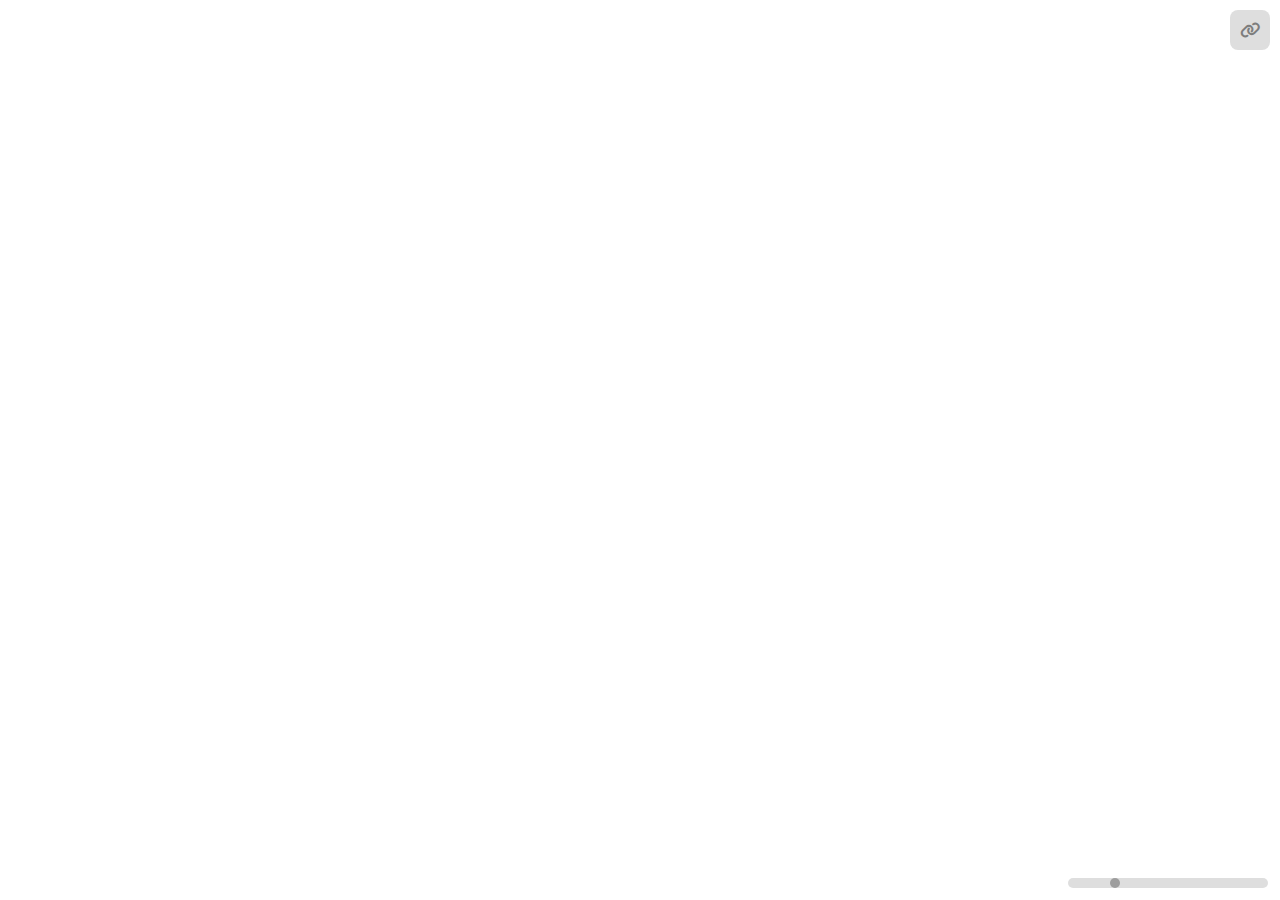
<file: index.html>
<!DOCTYPE html>
<html lang="en">
<head>
    <meta charset="UTF-8">
    <meta name="viewport" content="width=device-width, initial-scale=1.0">
    <title>Notas</title>
    <link rel="stylesheet" href="style.css">
    <link href="https://cdnjs.cloudflare.com/ajax/libs/font-awesome/6.0.0/css/all.min.css" rel="stylesheet">
</head>
<body>
    <div id="container">
        <div id="noteArea" contenteditable="true"></div>
    </div>
    <input type="range" id="fontSizeSlider" min="10" max="100" value="30">
<div id="linkButtonContainer">
    <button id="linkButton">
       <i class="fa fa-link"></i> <!-- Ícono de vínculo de Font Awesome -->
    </button>
</div>
    <script src="script.js"></script>
</body>
</html>
</file>
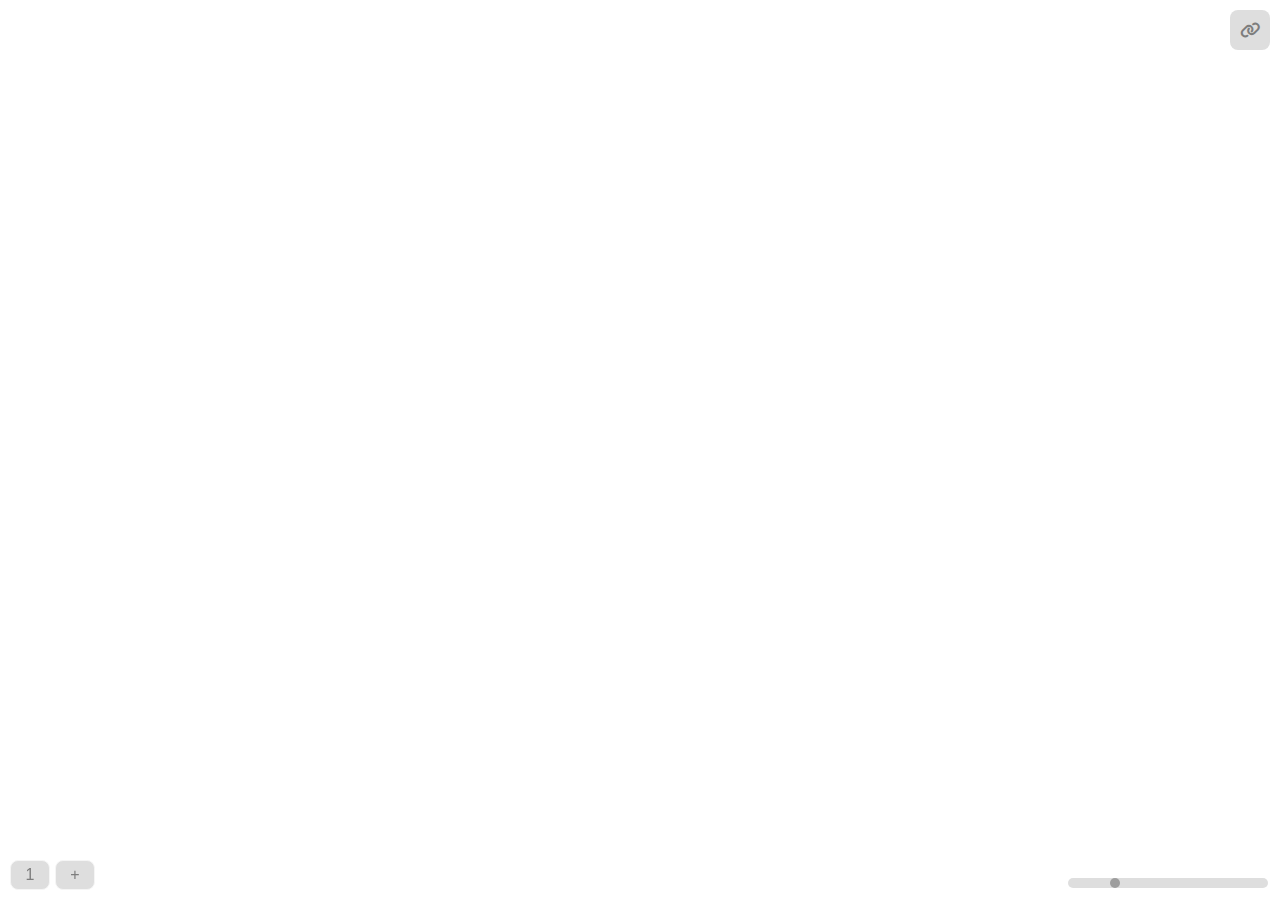
<file: 02/index.html>
<!DOCTYPE html>
<html lang="en">
<head>
    <meta charset="UTF-8">
    <meta name="viewport" content="width=device-width, initial-scale=1.0">
    <title>Notas</title>
    <link rel="stylesheet" href="style.css">
     <link href="https://cdnjs.cloudflare.com/ajax/libs/font-awesome/6.0.0/css/all.min.css" rel="stylesheet">
</head>
<body>
    <div id="container">
        <div id="noteArea" contenteditable="true"></div>
    </div>
    <input type="range" id="fontSizeSlider" min="10" max="100" value="30">
    <div id="buttonContainer"></div>
             <div id="linkButtonContainer">
    <button id="linkButton">
       <i class="fa fa-link"></i> <!-- Ícono de vínculo de Font Awesome -->
    </button>
    
</div>
    
    <script src="script.js"></script>
</body>
</html>
</file>
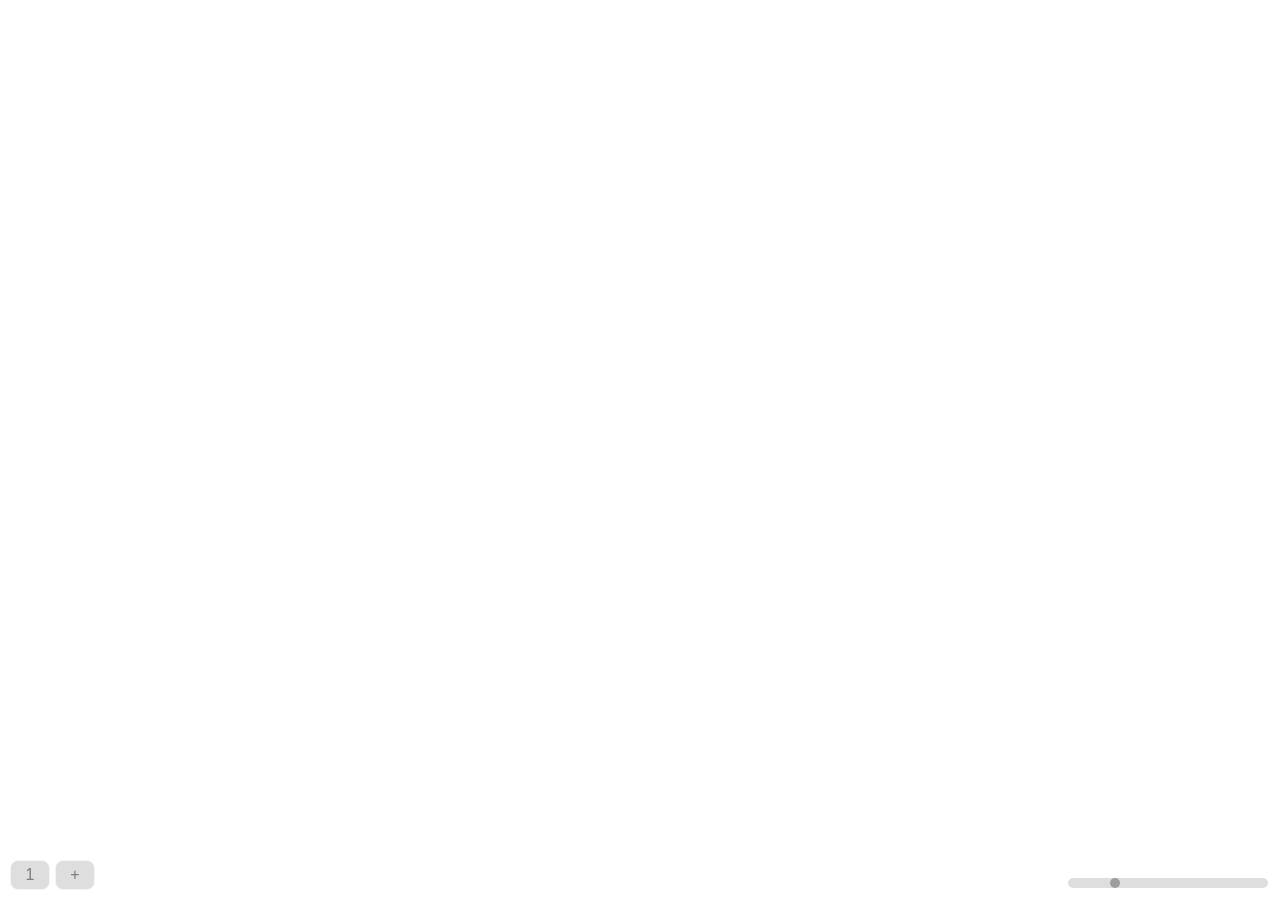
<file: test.html>
<!DOCTYPE html>
<html lang="en">
<head>
    <meta charset="UTF-8">
    <meta name="viewport" content="width=device-width, initial-scale=1.0">
    <title>Notas</title>
    <link rel="stylesheet" href="style2.css">
</head>
<body>
    <div id="container">
        <textarea id="noteArea"></textarea>
    </div>
    <input type="range" id="fontSizeSlider" min="10" max="100" value="30">
    <div id="buttonContainer"></div>
    <script src="script2.js"></script>
</body>
</html>
</file>
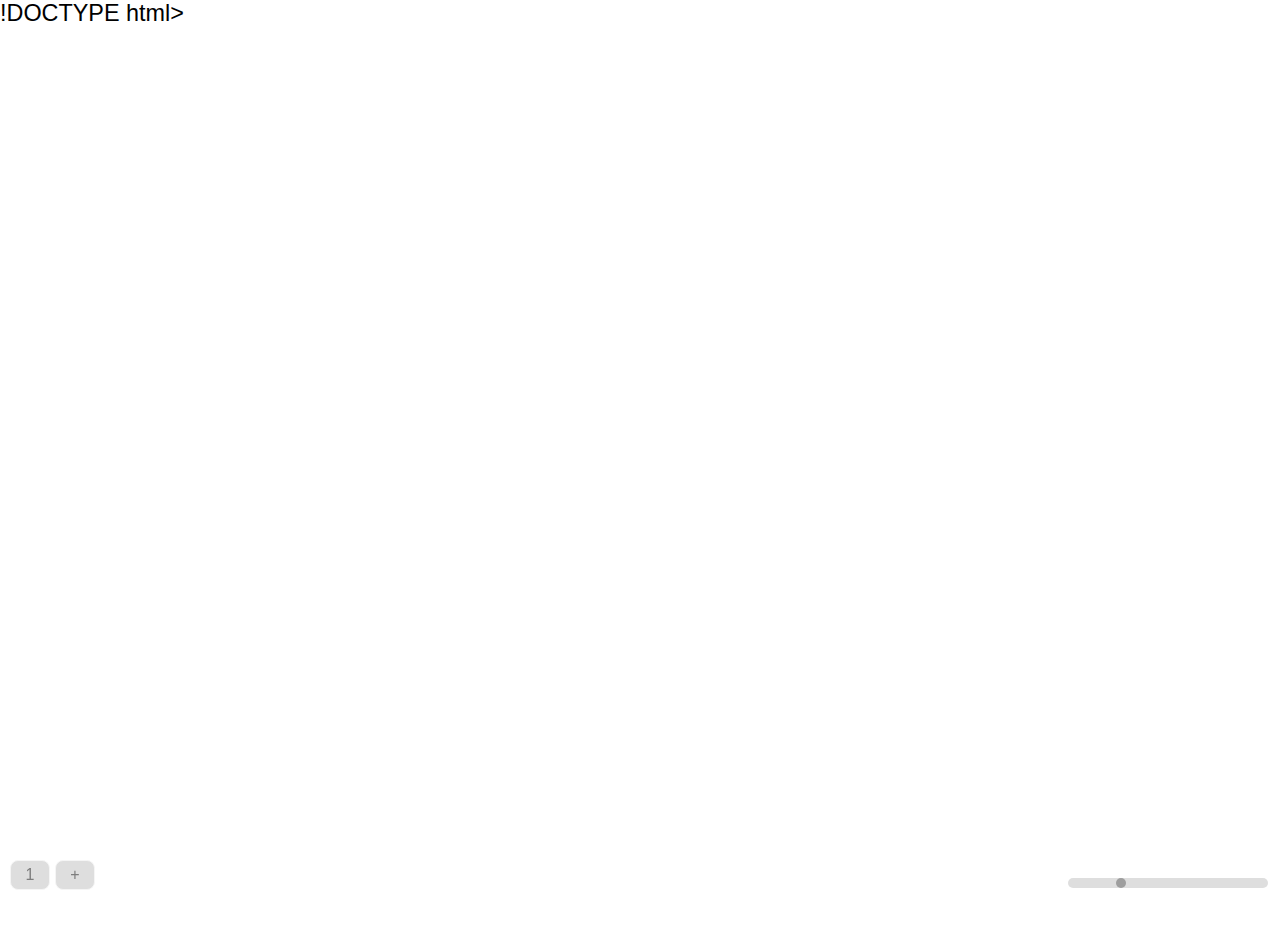
<file: text.html>
!DOCTYPE html>
<html lang="en">
<head>
    <meta charset="UTF-8">
    <meta name="viewport" content="width=device-width, initial-scale=1.0">
    <title>Notas</title>
    <link rel="stylesheet" href="style2.css">
</head>
<body>
    <div id="container">
        <textarea id="noteArea" rows="10" cols="30"></textarea>
    </div>
    <input type="range" id="fontSizeSlider" min="10" max="50" value="20">
    <script src="script2.js"></script>
    
<div id="buttonContainer">
    <button onclick="selectNote(1)">1</button>
    <button onclick="selectNote(2)">2</button>
    <button onclick="selectNote(3)">3</button>
    <button onclick="selectNote(4)">4</button>
</div>
    
</body>
</html>
</file>
<file: style.css>
:root {
  --track-height: 10px;
  --track-width: 200px;
  --track-color: #dedede;
  --thumb-color: #9e9e9e;
  --button-color: #dedede;
  --buttontext-color: #7d7d7d;
  --hover-color: whitesmoke;
  --link-blue: #007BFF;
  --delete-color: #007BFF;
}

body {
  font-family: Helvetica, Arial, sans-serif;
  font-size: 23.4px;
  margin: 0;
  padding: 0;
  height: 100vh;
  box-sizing: border-box;
}

#container {
  height: 100%;
  width: 100%;
  box-sizing: border-box;
}

#noteArea {
  width: 100%;
  height: 100%;
  border: none;
  outline: none;
  font-size: 20px;
  resize: none;
  padding: 40px;
  box-sizing: border-box;
  overflow: auto;
  font-family: monospace;
}

#noteArea:focus {
  outline: none;
}

input[type=range] {
  position: fixed;
  bottom: var(--track-height);
  right: var(--track-height);
  width: var(--track-width);
  -webkit-appearance: none;
  appearance: none;
  background: var(--track-color);
  border-radius: calc(var(--track-height) / 2);
  outline: none;
}

input[type=range]::-webkit-slider-thumb {
  -webkit-appearance: none;
  appearance: none;
  width: var(--track-height);
  height: var(--track-height);
  background: var(--thumb-color);
  border-radius: 50%;
  cursor: pointer;
}

input[type=range]::-moz-range-thumb {
  width: var(--track-height);
  height: var(--track-height);
  background: var(--thumb-color);
  border-radius: 50%;
  cursor: pointer;
}

#linkButtonContainer {
  position: fixed;
  top: var(--track-height);
  right: var(--track-height);
}

#linkButton {
  background-color: var(--button-color);
  border-radius: 8px;
  padding: 10px;
  font-size: 16px;
  cursor: pointer;
  transition: background-color 0.5s, color 0.5s;
  color: var(--buttontext-color);
  width: 40px;
  height: 40px;
  display: flex;
  justify-content: center;
  align-items: center;
  border: 1.5px solid whitesmoke;
  margin: 0;
  border: none;
}

#linkButton:hover,
#linkButton.active,
#linkButton.active:hover {
  background-color: var(--link-blue);
  color: white;
  border: 0px;
}

#clearTextButton {
  background-color: var(--button-color);
  border-radius: 8px;
  padding: 10px;
  font-size: 16px;
  cursor: pointer;
  color: var(--buttontext-color);
  width: 40px;
  height: 40px;
  display: flex;
  justify-content: center;
  align-items: center;
  border: none;
  margin-bottom: 5px;
  /* Añadir espacio entre los botones si es necesario */
}

#clearTextButton:hover {
  background-color: var(--link-blue);
  color: white;
  border: 0px;
}
</file>
<file: 02/style.css>
:root {
    --track-height: 10px;
    --track-width: 200px;
    --track-color: #dedede;
    --thumb-color: #9e9e9e;
    --button-color: #dedede;
    --buttontext-color: #7d7d7d;
    --hover-color: whitesmoke;
    --link-blue: #007BFF;
    --delete-color: #ffa8b7;
    --deletehover-color: pink;
    --deletetext-color: Red;
}

body {
    font-family: Helvetica, Arial, sans-serif; 
    font-size: 23.4px; 
    margin: 0;
    padding: 0;
    height: 100vh;
    box-sizing: border-box;
}

#container {
    height: 100%;
    width: 100%;
    box-sizing: border-box;
}

textarea {
    float: left;  /* Added from the provided code */
    width: 100%;  /* Adjusted from the provided code */
    height: calc(100% - 40px);  /* Adjusted from the provided code */
    font-size: 1em;
    resize: none;
    padding: 40px;  /* Adjusted from the provided code */
    border: none;
    outline: none;
    box-sizing: border-box;
    line-height:1.3em;
}

textarea:focus {
    outline: none;
}

input[type=range] {
    position: fixed;
    bottom: var(--track-height);
    right: var(--track-height);
    width: var(--track-width);
    -webkit-appearance: none;
    appearance: none;
    background: var(--track-color);
    border-radius: calc(var(--track-height) / 2);
    outline: none;
}

input[type=range]::-webkit-slider-thumb {
    -webkit-appearance: none;
    appearance: none;
    width: var(--track-height);
    height: var(--track-height);
    background: var(--thumb-color);
    border-radius: 50%;
    cursor: pointer;
}

input[type=range]::-moz-range-thumb {
    width: var(--track-height);
    height: var(--track-height);
    background: var(--thumb-color);
    border-radius: 50%;
    cursor: pointer;
}



#buttonContainer {
    position: fixed;
    bottom: var(--track-height);
    left: var(--track-height);
    display: flex;
    gap: 5px;
}

#buttonContainer button {
    background-color: var(--button-color);
    border-radius: 8px;
    padding: 10px;  /* Updated padding to enlarge clickable area */
    font-size: 16px;
    cursor: pointer;
    transition: background-color 0.5s, color 0.5s;
    color: var(--buttontext-color);
    width: 40px;
    height: 30px;
    display: flex;
    justify-content: center;
    align-items: center;
    border: 1.5px solid whitesmoke;
}


#buttonContainer button:hover {
    background-color: var(--hover-color);
    border: 1.5px solid whitesmoke;
}

#buttonContainer .delete-mode {
    color: var(--deletetext-color);
    background-color: var(--delete-color);
}

#buttonContainer .delete-mode:hover {
    background-color: var(--deletehover-color);
}

#controlsContainer {
    position: fixed;
    bottom: 0;
    left: 0;
    width: calc(100% - 20px); 
    height: 100px;
    background: linear-gradient(to top, rgba(255, 255, 255,1) 40%, rgba(255, 255, 255,0.9) 50%, rgba(255, 255, 255, 0) 100%);
    box-sizing: border-box;
    display: flex;
    align-items: center;
}

#noteArea {
    width: 100%;
    height: 100%;
    border: none;
    outline: none;
    font-size: 20px;
    resize: none;
    padding: 40px; /* Ajusta según sea necesario */
    box-sizing: border-box;
    overflow: auto; /* Para manejar el desbordamiento de texto */
    font-family:monospace;
}

#noteArea:focus {
    outline: none;
}


#linkButtonContainer {
    position: fixed;
    top: var(--track-height);
    right: var(--track-height);
    /* Añade estilos adicionales según sea necesario */
}
#linkButton {
    background-color: var(--button-color);
    border-radius: 8px;
    padding: 10px;
    font-size: 16px;
    cursor: pointer;
    transition: background-color 0.5s, color 0.5s;
    color: var(--buttontext-color);
    width: 40px; /* o el ancho que prefieras para que coincida con los otros botones */
    height: 40px; /* o la altura que prefieras para que coincida con los otros botones */
    display: flex;
    justify-content: center;
    align-items: center;
    border: 1.5px solid whitesmoke;
    /* Asegúrate de que el botón no tenga margen o borde adicional que pueda desajustar su alineación */
    margin: 0;
    border: none;
}

#linkButton:hover {
    background-color: var(--hover-color);
    border: 1.5px solid whitesmoke;
}

/* Para el ícono dentro del botón, si necesitas ajustar la alineación o el tamaño */
#linkButton .fa {
    /* Ajustes de alineación o tamaño aquí si es necesario */
}

/* Estado activo del botón de enlace */
#linkButton.active {
    background-color: var(--link-blue); 
    color: white; /* Texto en blanco para un buen contraste */
    border: 0px;
}

/* Añade también estilos para cuando el ratón pasa por encima del botón activo si lo deseas */
#linkButton.active:hover {
    background-color: var(--link-blue);
    border: 0px;
}
</file>
<file: style2.css>
:root {
    --track-height: 10px;
    --track-width: 200px;
    --track-color: #dedede;
    --thumb-color: #9e9e9e;
    --button-color: #dedede;
    --buttontext-color: #7d7d7d;
    --hover-color: whitesmoke;
    --delete-color: #ffa8b7;
    --deletehover-color: pink;
    --deletetext-color: Red;
}

body {
    font-family: Helvetica, Arial, sans-serif; 
    font-size: 23.4px; 
    margin: 0;
    padding: 0;
    height: 100vh;
    box-sizing: border-box;
}

#container {
    height: 100%;
    width: 100%;
    box-sizing: border-box;
}

textarea {
    float: left;  /* Added from the provided code */
    width: 100%;  /* Adjusted from the provided code */
    height: calc(100% - 40px);  /* Adjusted from the provided code */
    font-size: 1em;
    resize: none;
    padding: 40px;  /* Adjusted from the provided code */
    border: none;
    outline: none;
    box-sizing: border-box;
    line-height:1.3em;
}

textarea:focus {
    outline: none;
}

input[type=range] {
    position: fixed;
    bottom: var(--track-height);
    right: var(--track-height);
    width: var(--track-width);
    -webkit-appearance: none;
    appearance: none;
    background: var(--track-color);
    border-radius: calc(var(--track-height) / 2);
    outline: none;
}

input[type=range]::-webkit-slider-thumb {
    -webkit-appearance: none;
    appearance: none;
    width: var(--track-height);
    height: var(--track-height);
    background: var(--thumb-color);
    border-radius: 50%;
    cursor: pointer;
}

input[type=range]::-moz-range-thumb {
    width: var(--track-height);
    height: var(--track-height);
    background: var(--thumb-color);
    border-radius: 50%;
    cursor: pointer;
}

#buttonContainer {
    position: fixed;
    bottom: var(--track-height);
    left: var(--track-height);
    display: flex;
    gap: 5px;
}

#buttonContainer button {
    background-color: var(--button-color);
    border-radius: 8px;
    padding: 10px;  /* Updated padding to enlarge clickable area */
    font-size: 16px;
    cursor: pointer;
    transition: background-color 0.5s, color 0.5s;
    color: var(--buttontext-color);
    width: 40px;
    height: 30px;
    display: flex;
    justify-content: center;
    align-items: center;
    border: 1.5px solid whitesmoke;
}


#buttonContainer button:hover {
    background-color: var(--hover-color);
    border: 1.5px solid whitesmoke;
}

#buttonContainer .delete-mode {
    color: var(--deletetext-color);
    background-color: var(--delete-color);
}

#buttonContainer .delete-mode:hover {
    background-color: var(--deletehover-color);
}

#controlsContainer {
    position: fixed;
    bottom: 0;
    left: 0;
    width: calc(100% - 20px); 
    height: 100px;
    background: linear-gradient(to top, rgba(255, 255, 255,1) 40%, rgba(255, 255, 255,0.9) 50%, rgba(255, 255, 255, 0) 100%);
    box-sizing: border-box;
    display: flex;
    align-items: center;
}
</file>
